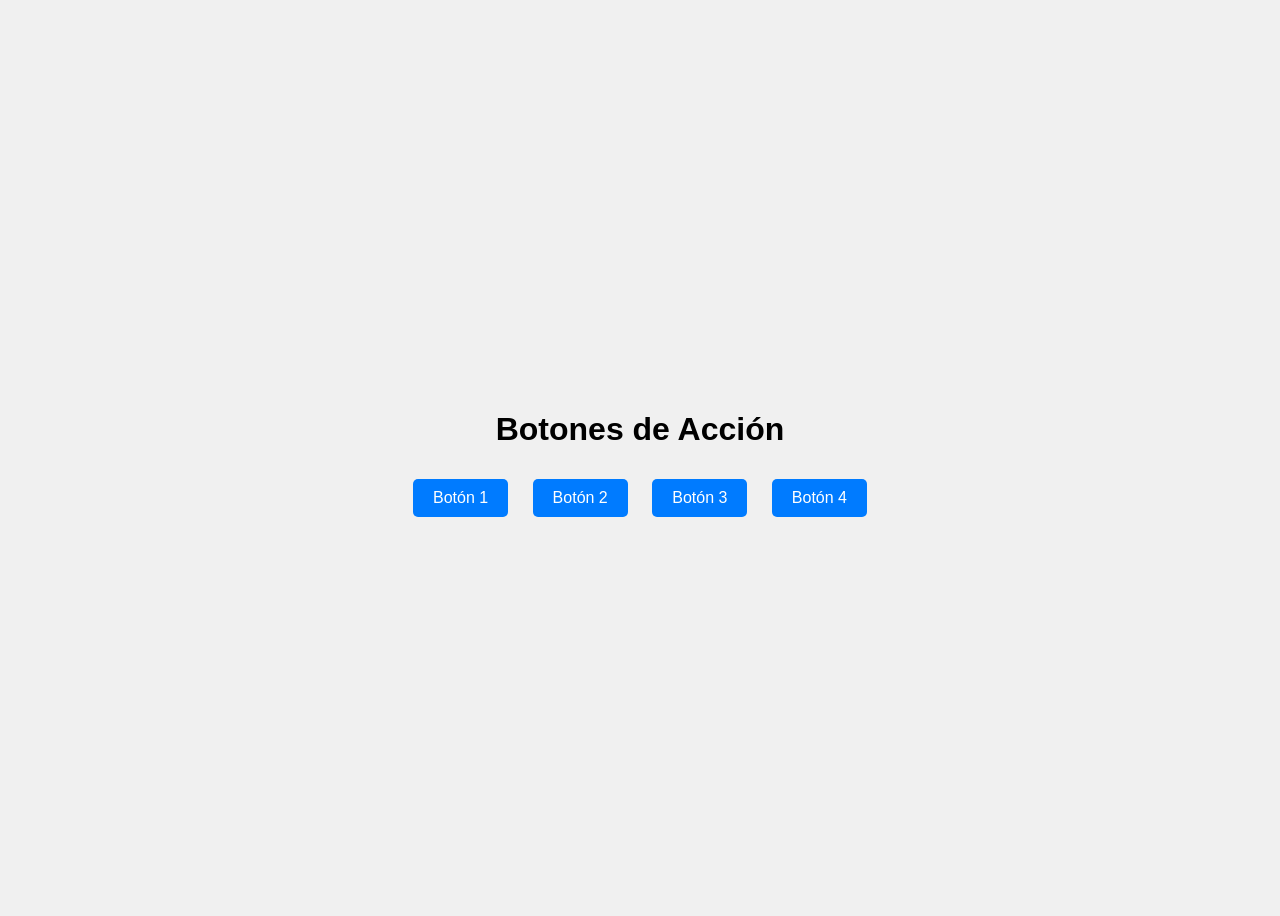
<file: src/main/resources/templates/index.html>
<!DOCTYPE html>
<html lang="es">
<head>
    <meta charset="UTF-8">
    <meta name="viewport" content="width=device-width, initial-scale=1.0">
    <title>Página con Botones</title>
    <style>
        body {
            font-family: Arial, sans-serif;
            display: flex;
            justify-content: center;
            align-items: center;
            height: 100vh;
            background-color: #f0f0f0;
        }
        .container {
            text-align: center;
        }
        button {
            padding: 10px 20px;
            margin: 10px;
            font-size: 16px;
            cursor: pointer;
            background-color: #007bff;
            border: none;
            color: white;
            border-radius: 5px;
        }
        button:hover {
            background-color: #0056b3;
        }
    </style>
</head>
<body>

<div class="container">
    <h1>Botones de Acción</h1>
    <button onclick="alert('Acción 1')">Botón 1</button>
    <button onclick="alert('Acción 2')">Botón 2</button>
    <button onclick="alert('Acción 3')">Botón 3</button>
    <button onclick="alert('Acción 4')">Botón 4</button>
</div>

</body>
</html>
</file>
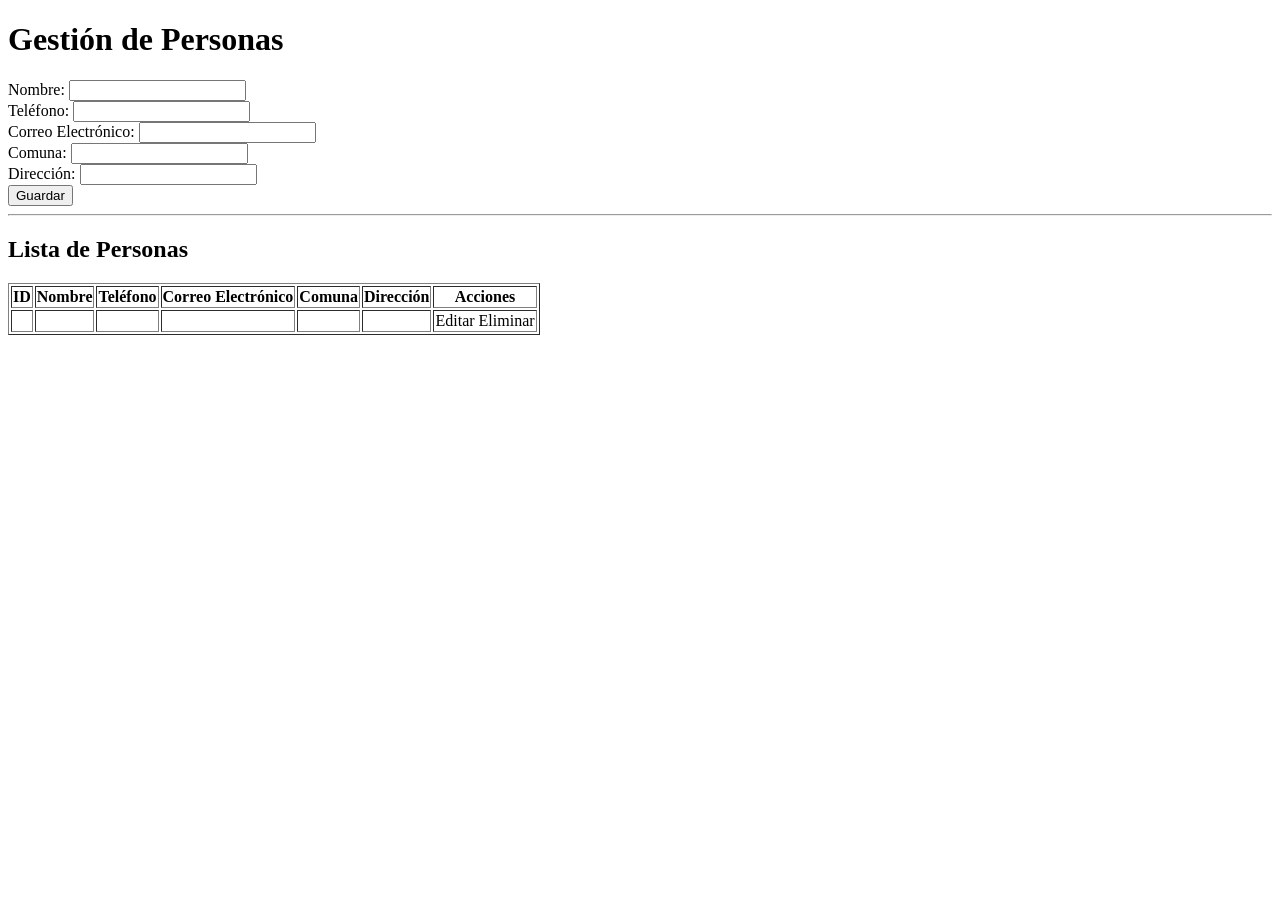
<file: src/main/resources/templates/home.html>
<!DOCTYPE html>
<html xmlns:th="http://www.thymeleaf.org">
<head>
    <meta charset="UTF-8">
    <title>CRUD de Personas</title>
    <link rel="stylesheet" th:href="@{/css/styles.css}">

</head>
<body>
    <h1>Gestión de Personas</h1>

    <!-- Formulario para agregar o editar personas -->
    <form th:action="@{/guardar}" th:object="${persona}" method="post">
        <input type="hidden" th:field="*{id}" />
        
        <label for="nombre">Nombre:</label>
        <input type="text" th:field="*{nombre}" required /><br>

        <label for="telefono">Teléfono:</label>
        <input type="text" th:field="*{telefono}" required /><br>

        <label for="correoElectronico">Correo Electrónico:</label>
        <input type="email" th:field="*{correoElectronico}" required /><br>

        <label for="comuna">Comuna:</label>
        <input type="text" th:field="*{comuna}" required /><br>

        <label for="direccion">Dirección:</label>
        <input type="text" th:field="*{direccion}" required /><br>

        <button type="submit">Guardar</button>
    </form>

    <hr>

    <!-- Tabla para listar las personas -->
    <h2>Lista de Personas</h2>
    <table border="1">
        <thead>
            <tr>
                <th>ID</th>
                <th>Nombre</th>
                <th>Teléfono</th>
                <th>Correo Electrónico</th>
                <th>Comuna</th>
                <th>Dirección</th>
                <th>Acciones</th>
            </tr>
        </thead>
        <tbody>
            <tr th:each="persona : ${personas}">
                <td th:text="${persona.id}"></td>
                <td th:text="${persona.nombre}"></td>
                <td th:text="${persona.telefono}"></td>
                <td th:text="${persona.correoElectronico}"></td>
                <td th:text="${persona.comuna}"></td>
                <td th:text="${persona.direccion}"></td>
                <td>
                    <a th:href="@{/editar/{id}(id=${persona.id})}">Editar</a>
                    <a th:href="@{/delete/{id}(id=${persona.id})}" 
                       onclick="return confirm('¿Estás seguro de eliminar esta persona?');">Eliminar</a>
                </td>
            </tr>
        </tbody>
    </table>
</body>
</html>
</file>
